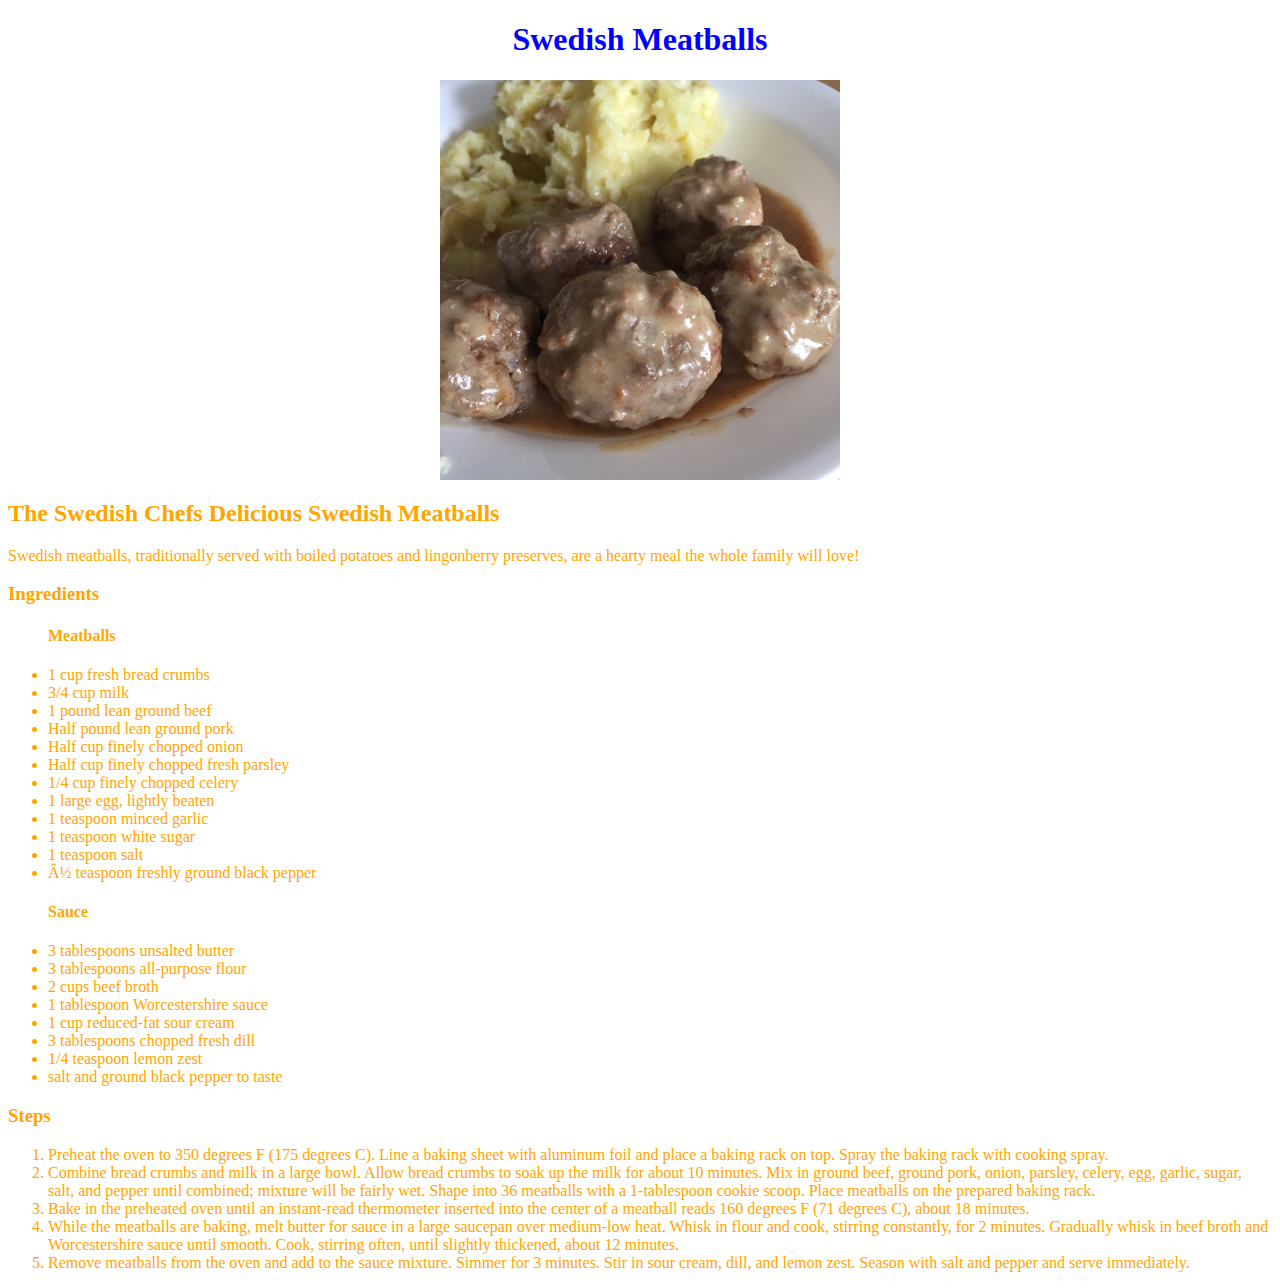
<file: recipes/meatballs.html>
<!DOCTYPE html>
<html>
    <head>
        <title>Swedish Meatballs</title>
        <meta charset="UTF=8">
        <link rel="stylesheet" href="../style.css">
    </head>

    <body class="recipe">
        <h1 class="title">Swedish Meatballs</h1>
        <img src="../img/meatballs.jpg" alt="Delicious Swedish Meatballs with Gravy">
        <h2>The Swedish Chefs Delicious Swedish Meatballs</h2>
        <p>Swedish meatballs, traditionally served with boiled potatoes and lingonberry preserves, are a hearty meal the whole family will love!</p>
        <h3>Ingredients</h3>
        <ul>
            <h4>Meatballs</h4>
            <li>1 cup fresh bread crumbs</li>
            <li>3/4 cup milk</li>
            <li>1 pound lean ground beef</li>
            <li>Half pound lean ground pork</li>
            <li>Half cup finely chopped onion</li>
            <li>Half cup finely chopped fresh parsley</li>
            <li>1/4 cup finely chopped celery</li>
            <li>1 large egg, lightly beaten</li>
            <li>1 teaspoon minced garlic</li>
            <li>1 teaspoon white sugar</li>
            <li>1 teaspoon salt</li>
            <li>½ teaspoon freshly ground black pepper</li>
            <h4>Sauce</h4>
            <li>3 tablespoons unsalted butter</li>
            <li>3 tablespoons all-purpose flour</li>
            <li>2 cups beef broth</li>
            <li>1 tablespoon Worcestershire sauce</li>
            <li>1 cup reduced-fat sour cream</li>
            <li>3 tablespoons chopped fresh dill</li>
            <li>1/4 teaspoon lemon zest</li>
            <li>salt and ground black pepper to taste</li>
        </ul>
        <h3>Steps</h3>
        <ol>
            <li>Preheat the oven to 350 degrees F (175 degrees C). Line a baking sheet with aluminum foil and place a baking rack on top. Spray the baking rack with cooking spray.</li>
            <li>Combine bread crumbs and milk in a large bowl. Allow bread crumbs to soak up the milk for about 10 minutes. Mix in ground beef, ground pork, onion, parsley, celery, egg, garlic, sugar, salt, and pepper until combined; mixture will be fairly wet. Shape into 36 meatballs with a 1-tablespoon cookie scoop. Place meatballs on the prepared baking rack.</li>
            <li>Bake in the preheated oven until an instant-read thermometer inserted into the center of a meatball reads 160 degrees F (71 degrees C), about 18 minutes.</li>
            <li>While the meatballs are baking, melt butter for sauce in a large saucepan over medium-low heat. Whisk in flour and cook, stirring constantly, for 2 minutes. Gradually whisk in beef broth and Worcestershire sauce until smooth. Cook, stirring often, until slightly thickened, about 12 minutes.</li>
            <li>Remove meatballs from the oven and add to the sauce mixture. Simmer for 3 minutes. Stir in sour cream, dill, and lemon zest. Season with salt and pepper and serve immediately.</li>
        </ol>
    </body>
</html>
</file>
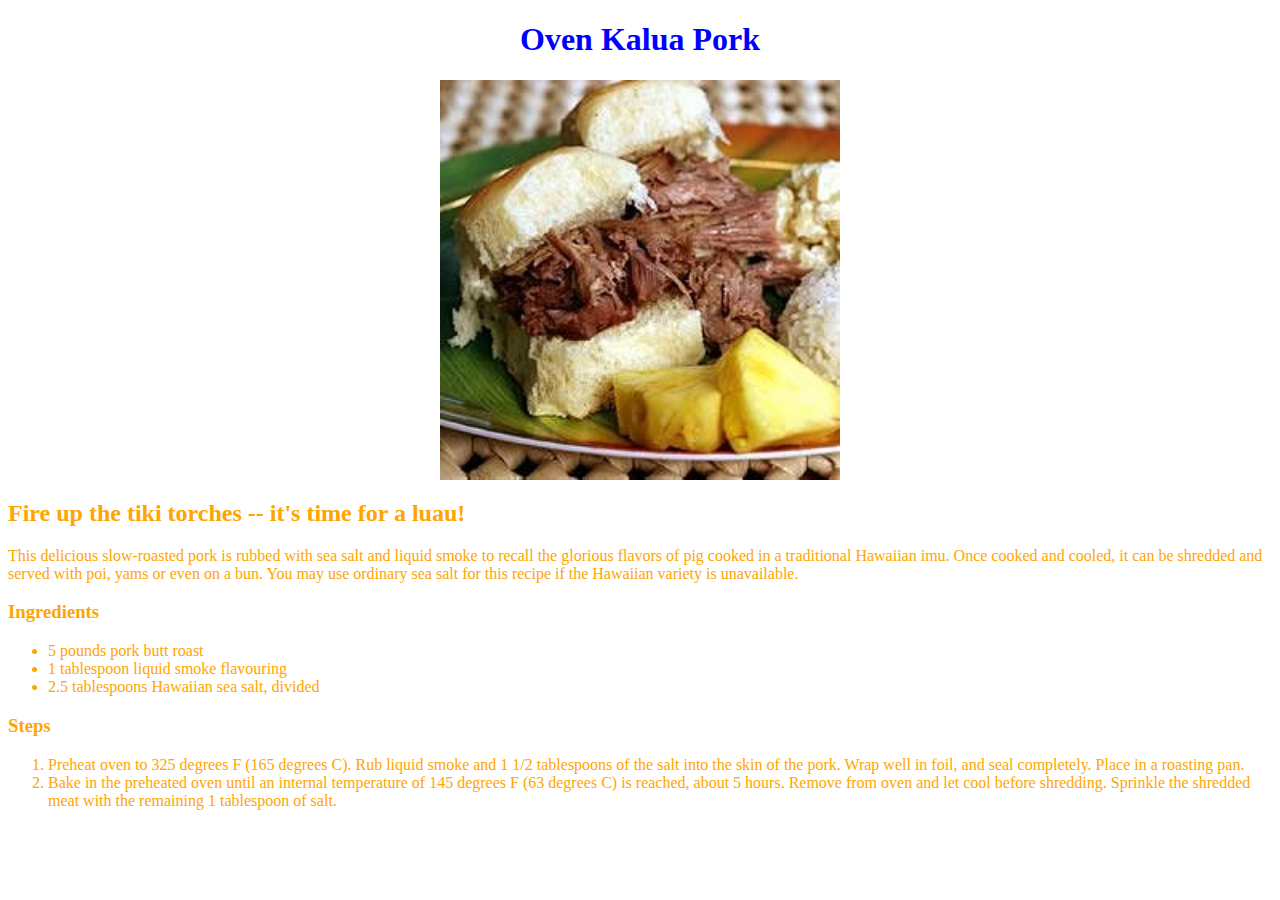
<file: recipes/pork.html>
<!DOCTYPE html>
<html>
    <head>
        <title>Oven Kalua Pork</title>
        <meta charset ="UTF=8">
        <link rel="stylesheet" href="../style.css">
    </head>

    <body class="recipe">
        <h1 class="title">Oven Kalua Pork</h1>
        <img src="../img/pork.jpg" alt="A pulled pork sandwhich">
        <h2>Fire up the tiki torches -- it's time for a luau!</h2>
        <p>This delicious slow-roasted pork is rubbed with sea salt and liquid smoke to recall the glorious flavors of pig cooked in a traditional Hawaiian imu. Once cooked and cooled, it can be shredded and served with poi, yams or even on a bun. You may use ordinary sea salt for this recipe if the Hawaiian variety is unavailable.</p>
        <h3>Ingredients</h3>
        <ul>
            <li>5 pounds pork butt roast</li>
            <li>1 tablespoon liquid smoke flavouring</li>
            <li>2.5 tablespoons Hawaiian sea salt, divided</li>
        </ul>
        <h3>Steps</h3>
        <ol>
            <li>Preheat oven to 325 degrees F (165 degrees C). Rub liquid smoke and 1 1/2 tablespoons of the salt into the skin of the pork. Wrap well in foil, and seal completely. Place in a roasting pan.</li>
            <li>Bake in the preheated oven until an internal temperature of 145 degrees F (63 degrees C) is reached, about 5 hours. Remove from oven and let cool before shredding. Sprinkle the shredded meat with the remaining 1 tablespoon of salt.</li>
        </ol>
    </body>


</html>
</file>
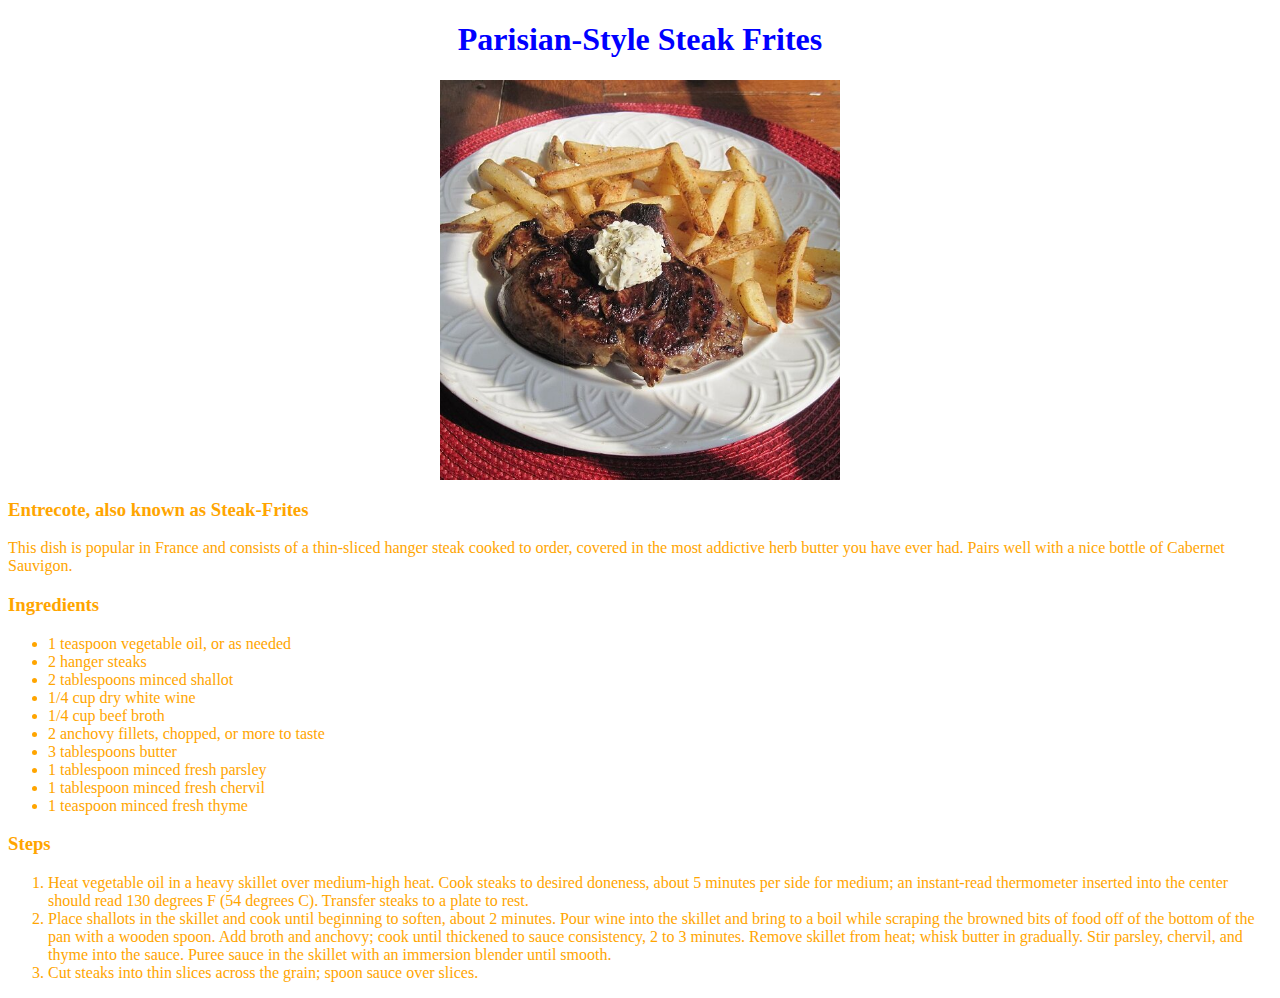
<file: recipes/steak.html>
<!DOCTYPE html>
<html>
    <head>
        <title>Parisian-Style Steak Frites</title>
        <meta charset="UTF=8">
        <link rel="stylesheet" href="../style.css">
    </head>

    <body class="recipe">
        <h1 class="title">Parisian-Style Steak Frites</h1>
        <img src="../img/steak.jpg" alt="A delicious plate of Steak and Frites with Herb Butter">
        <h3>Entrecote, also known as Steak-Frites</h3>
        <p>This dish is popular in France and consists of a thin-sliced hanger steak cooked to order, covered in the most addictive herb butter you have ever had. Pairs well with a nice bottle of Cabernet Sauvigon.</p>
        <h3>Ingredients</h3>
        <ul>
            <li>1 teaspoon vegetable oil, or as needed</li>
            <li>2 hanger steaks</li>
            <li>2 tablespoons minced shallot</li>
            <li>1/4 cup dry white wine</li>
            <li>1/4 cup beef broth</li>
            <li>2 anchovy fillets, chopped, or more to taste</li>
            <li>3 tablespoons butter</li>
            <li>1 tablespoon minced fresh parsley</li>
            <li>1 tablespoon minced fresh chervil</li>
            <li>1 teaspoon minced fresh thyme</li>
        </ul>
        <h3>Steps</h3>
        <ol>
            <li>Heat vegetable oil in a heavy skillet over medium-high heat. Cook steaks to desired doneness, about 5 minutes per side for medium; an instant-read thermometer inserted into the center should read 130 degrees F (54 degrees C). Transfer steaks to a plate to rest.</li>
            <li>Place shallots in the skillet and cook until beginning to soften, about 2 minutes. Pour wine into the skillet and bring to a boil while scraping the browned bits of food off of the bottom of the pan with a wooden spoon. Add broth and anchovy; cook until thickened to sauce consistency, 2 to 3 minutes. Remove skillet from heat; whisk butter in gradually. Stir parsley, chervil, and thyme into the sauce. Puree sauce in the skillet with an immersion blender until smooth.</li>
            <li>Cut steaks into thin slices across the grain; spoon sauce over slices.</li>
        </ol>
    </body>
</html>
</file>
<file: style.css>
/* style.css */

.title {
    text-align: center;
    font-weight: bold;
    color: blue;
}

.menu {
    background-color: red;
    color: black;
    text-align: center;
}

.recipe {
    color: orange;
}

img {
    height: auto;
    width: 400px;
    display: block;
    margin-left: auto;
    margin-right: auto;
}
</file>
